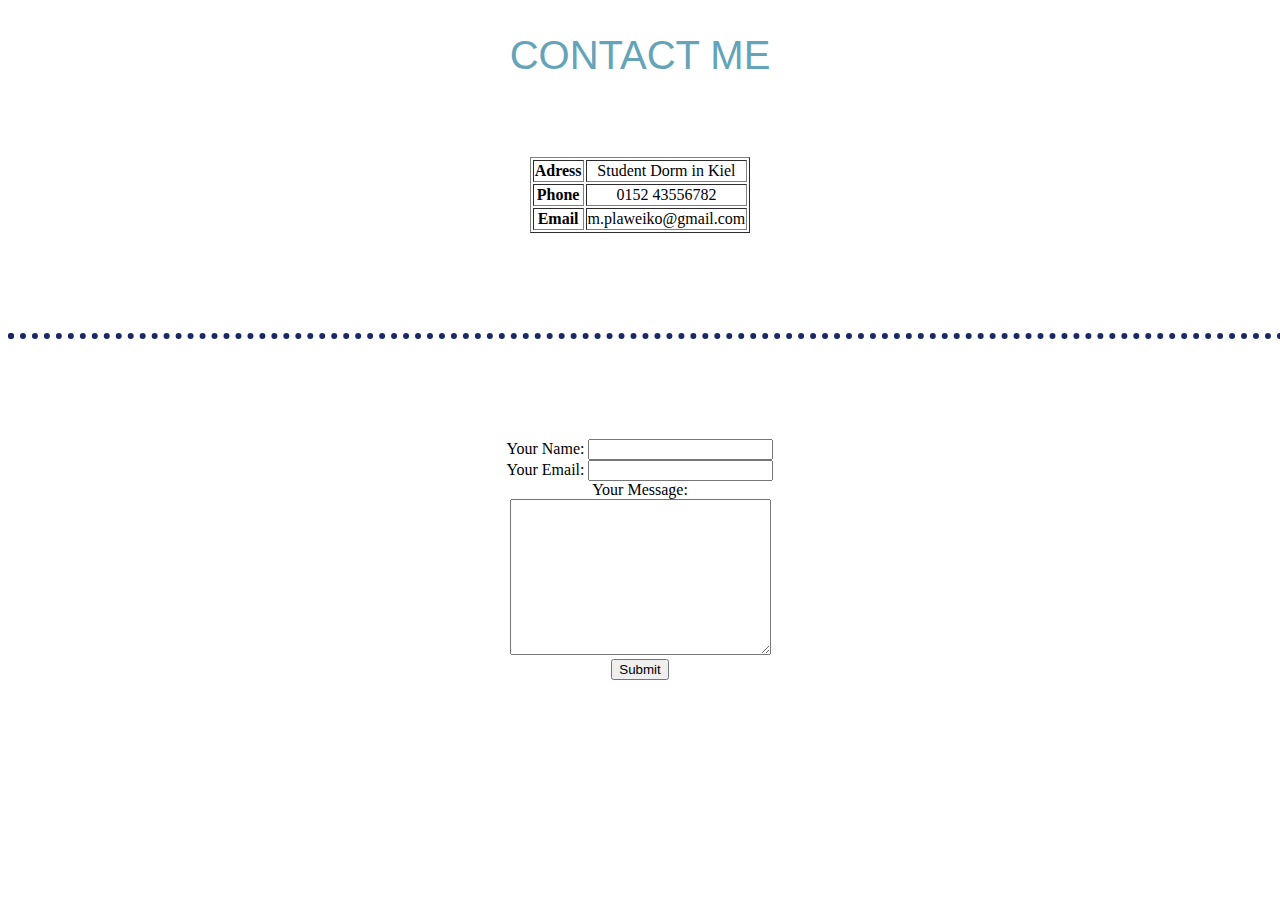
<file: contact.html>
<!DOCTYPE html>
<html>
  <head>
    <meta charset="utf-8">
     <title>✉ Contact me ✉</title>
     <link rel="stylesheet" href="css/styles.css">
 </head>
 <body>
<h2>CONTACT ME</h2>
<table border="1">
  <tr>
  <td><strong>Adress</strong></td>
  <td>Student Dorm in Kiel</td>
</tr> <br>
<tr><td><strong>Phone</strong></td>
<td>0152 43556782</td></tr><br>
<tr><td><strong>Email</strong></td><td>m.plaweiko@gmail.com</td></tr>
</table>
  <hr>
<form action="mailto:m.plaweiko@gmail.com" method="post" enctype="text/plain">
    <label>Your Name:</label>
    <input type="text" name="yourName" value=""><br> 
    <label>Your Email:</label>
    <input type="email" name="yourEmail" value=""><br>
    <label>Your Message:</label><br>
    <textarea name="yourMessage" id="" cols="30" rows="10"></textarea><br>
    <input type="submit" name="">
</form>
</body>
</html>
</file>
<file: css/styles.css>
body {
    color: #40514e
    margin:0;
    text-align: center;
    font-family: "Merriweather", serif; 
    }
    
h1 {
    font-size: 5.625rem;
    margin: 50px auto 0 auto;
    font-family: "Sacramento", cursive;
    color: #ececd5;
    }

h2 {
    font-family: "Montserrat", sans-serif;
    font-size: 2.5rem;
    color: #64a3b8;
    font-weight: normal;
    padding-bottom: 10px;
}

h3 {
    font-family:"Montserrat", sans-serif;
}

h5 {
    font-size: 2rem;
    font-family:"Brush Script MT", sans-serif;
    color: #35495e;
    text-align: left
}

.degrees {
    font-family: "Montserrat", sans-serif;
    font-size: 2.5rem;
    color: #64a3b8;
    font-weight: normal;
    padding-bottom: 10px;
    text-align: center;
}
p {
    line-height: 2;
}

.top-container {
    background-color: #056192;
    position: relative;
    padding-top: 100px;

}
.img-me {
    border-radius: 50%;
   
}

.talk {
    width: 25%;
}
.skill {
    width: 25%;
    float: left;
    margin-top: 100px;
    margin-right: 30px;
}

.middle-container {
    background-color: #dfedf0;
    position: relative;
    padding-top: 100px;
    }

table {
        margin: 0px auto; 

 }

.bottom-container {
    background-color: #056192;
    padding: 50px 0 20px;

    }
    a {
        font-family: "Montserrat", sans-serif;
        color: #11999e;
        margin: 10px 20px;
        text-decoration: none;
    }
    a:hover {
        color: #eaf6f6;
    }

.copyright {
    color: #eaf6f6;
    font-size: 0.75rem;
    padding: 20px 0;
}
.skill-row {
        width: 50%;
        margin: 100px auto 100px auto;
    }

.introduction p {
    width: 30%;

}
hr{
    border: dotted #192965 6px;
    border-bottom: none;
    width: 4%;
    width: 100%;
    margin: 100px auto;
}
.skills p{
    text-align: left;
    }
.biene3{
    text-align: left;
}
.biene2 {
    text-align: left;
}
.top-cloud {
    position: absolute;
    right: 30px;
    top: 20px;
    }
.bottom-cloud {
    position: absolute;
    top: 300px;
    left: 200px;
    bottom: 300px;
}
.contact-message {
    width: 40%;
    margin: 40px auto 60px;
    
}

.contact-link {
    background: #11CDD4;
    background-image: -webkit-linear-gradient(top, #11CDD4, #11999E);
    background-image: -moz-linear-gradient(top, #11CDD4, #11999E);
    background-image: -ms-linear-gradient(top, #11CDD4, #11999E);
    background-image: -o-linear-gradient(top, #11CDD4, #11999E);
    background-image: linear-gradient(to bottom, #11CDD4, #11999E);
    -webkit-border-radius: 8px;
    -moz-border-radius: 8px;
    border-radius: 8px;
    height: 0px;
    line-height: 0px;
    color: #FFFFFF;
    font-family: Arial;
    width: 120px;
    font-size: 20px;
    font-weight: 100;
    padding: 40px;
    border: solid #337FED 1px;
    text-decoration: none;
    display: inline-block;
    cursor: pointer;
    text-align: center;
 }
 
 .contact-link:hover {
    border: solid #2BC4AD 1px;
    background: #1E62D0;
    background-image: -webkit-linear-gradient(top, #1E62D0, #30E3CB);
    background-image: -moz-linear-gradient(top, #1E62D0, #30E3CB);
    background-image: -ms-linear-gradient(top, #1E62D0, #30E3CB);
    background-image: -o-linear-gradient(top, #1E62D0, #30E3CB);
    background-image: linear-gradient(to bottom, #1E62D0, #30E3CB);
    -webkit-border-radius: 20px;
    -moz-border-radius: 20px;
    border-radius: 20px;
    text-decoration: none;
 }
</file>
